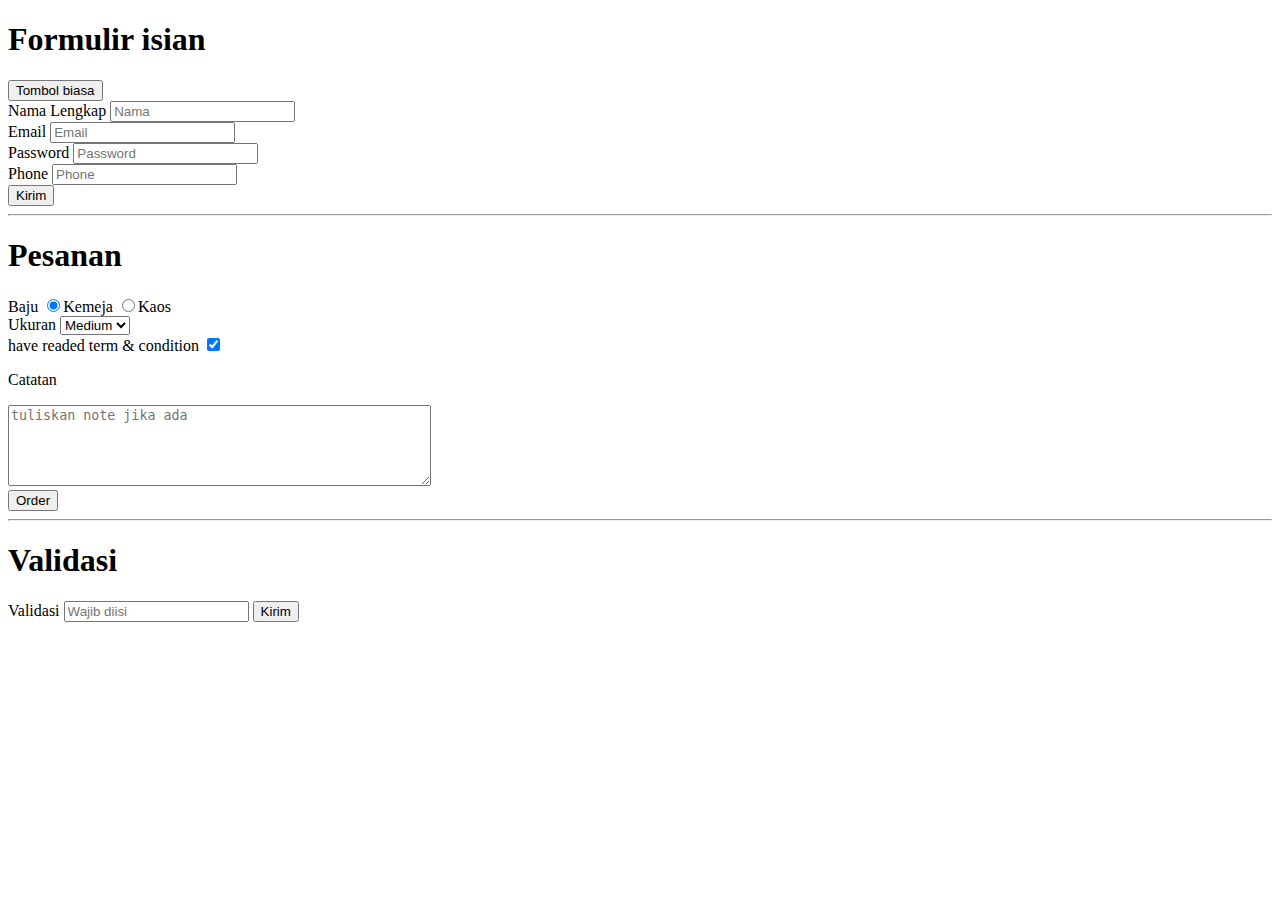
<file: Latihan HTML/form.html>
<!DOCTYPE html>
<html lang="en">
<head>
    <meta charset="UTF-8">
    <meta http-equiv="X-UA-Compatible" content="IE=edge">
    <meta name="viewport" content="width=device-width, initial-scale=1.0">
    <title>Formulir</title>
</head>
<body>
    <h1>Formulir isian</h1>
    <form action="\daftar" method="post">
        <button type="button">Tombol biasa</button>
        <div>
            <label for="name">Nama Lengkap</label>
            <input type="text" placeholder="Nama" id="name" name="name">    
        </div>
        <div>
            <label for="email">Email</label>
            <input type="email" placeholder="Email" id="email" name="email">    
        </div>
        <div>
            <label for="password">Password</label>
            <input type="password" placeholder="Password" id="password" name="password">    
        </div>
        <div>
            <label for="phone">Phone</label>
            <input type="number" placeholder="Phone" id="phone" name="phone">     
        </div>
        <button type="submit">Kirim</button>
    </form>
    <hr>
    <h1>Pesanan</h1>
    <form action="/order">
        <div>
        <label for="">Baju</label>
        <input type="radio" name="Baju" id="" value="Kemeja" checked><label for="">Kemeja</label>
        <input type="radio" name="Baju" id="" value="Kaos"><label for="">Kaos</label>
        </div>
        <div>
            <label for="ukuran">Ukuran</label>
            <select name="ukuran" id="ukuran">
                <option>-</option>
                <option value="s">Small</option>
                <option value="m" selected>Medium</option>
                <option value="l">Large</option>
            </select>
        </div>
        <div>
            <label for="term">have readed term & condition</label>
            <input type="checkbox" name="term" id="yes" value="yes" checked>
        </div>
        <div>
            <p>
            <label for="note">Catatan</label>
            </p>
            <textarea name="note" id="note" cols="50" rows="5" placeholder="tuliskan note jika ada"></textarea>
        </div>
        <button type="submit">Order</button>
    </form>
    <hr>
    <h1>Validasi</h1>
    <form action="valid">
        <label for="validasi">Validasi</label>
        <input type="text" name="name" required minlength="3" maxlength="5" placeholder="Wajib diisi" >
        <button type="submit">Kirim</button>
    </form>
</body>
</html>
</file>
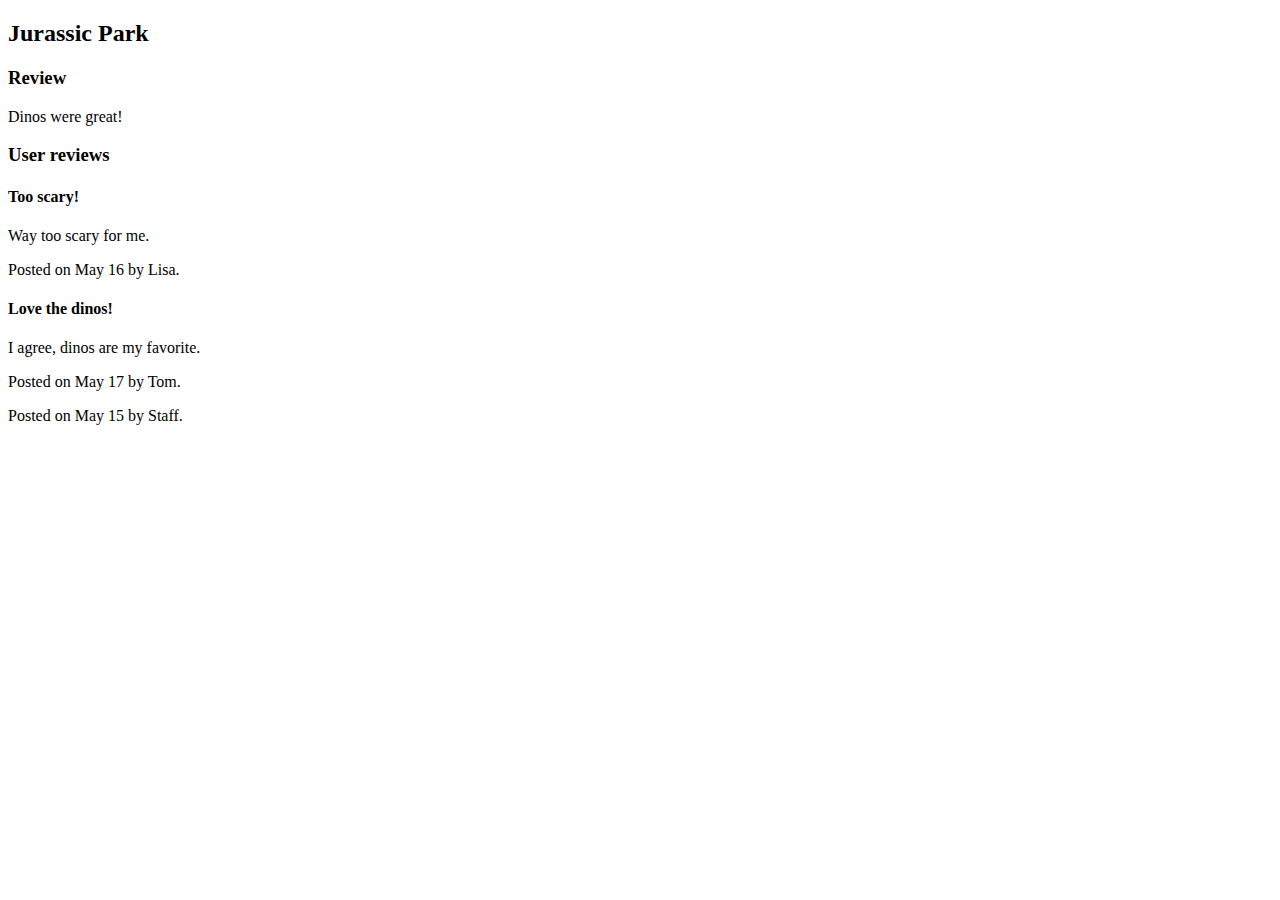
<file: Latihan HTML/mdn.html>
<!DOCTYPE html>
<html lang="en">
<head>
    <meta charset="UTF-8">
    <meta http-equiv="X-UA-Compatible" content="IE=edge">
    <meta name="viewport" content="width=device-width, initial-scale=1.0">
    <title>Example Mdn</title>
</head>
<body>
    <article class="film_review">
        <h2>Jurassic Park</h2>
        <section class="main_review">
          <h3>Review</h3>
          <p>Dinos were great!</p>
        </section>
        <section class="user_reviews">
          <h3>User reviews</h3>
          <article class="user_review">
            <h4>Too scary!</h4>
            <p>Way too scary for me.</p>
            <footer>
              <p>
                Posted on
                <time datetime="2015-05-16 19:00">May 16</time>
                by Lisa.
              </p>
            </footer>
          </article>
          <article class="user_review">
            <h4>Love the dinos!</h4>
            <p>I agree, dinos are my favorite.</p>
            <footer>
              <p>
                Posted on
                <time datetime="2015-05-17 19:00">May 17</time>
                by Tom.
              </p>
            </footer>
          </article>
        </section>
        <footer>
          <p>
            Posted on
            <time datetime="2015-05-15 19:00">May 15</time>
            by Staff.
          </p>
        </footer>
      </article>
</body>
</html>
</file>
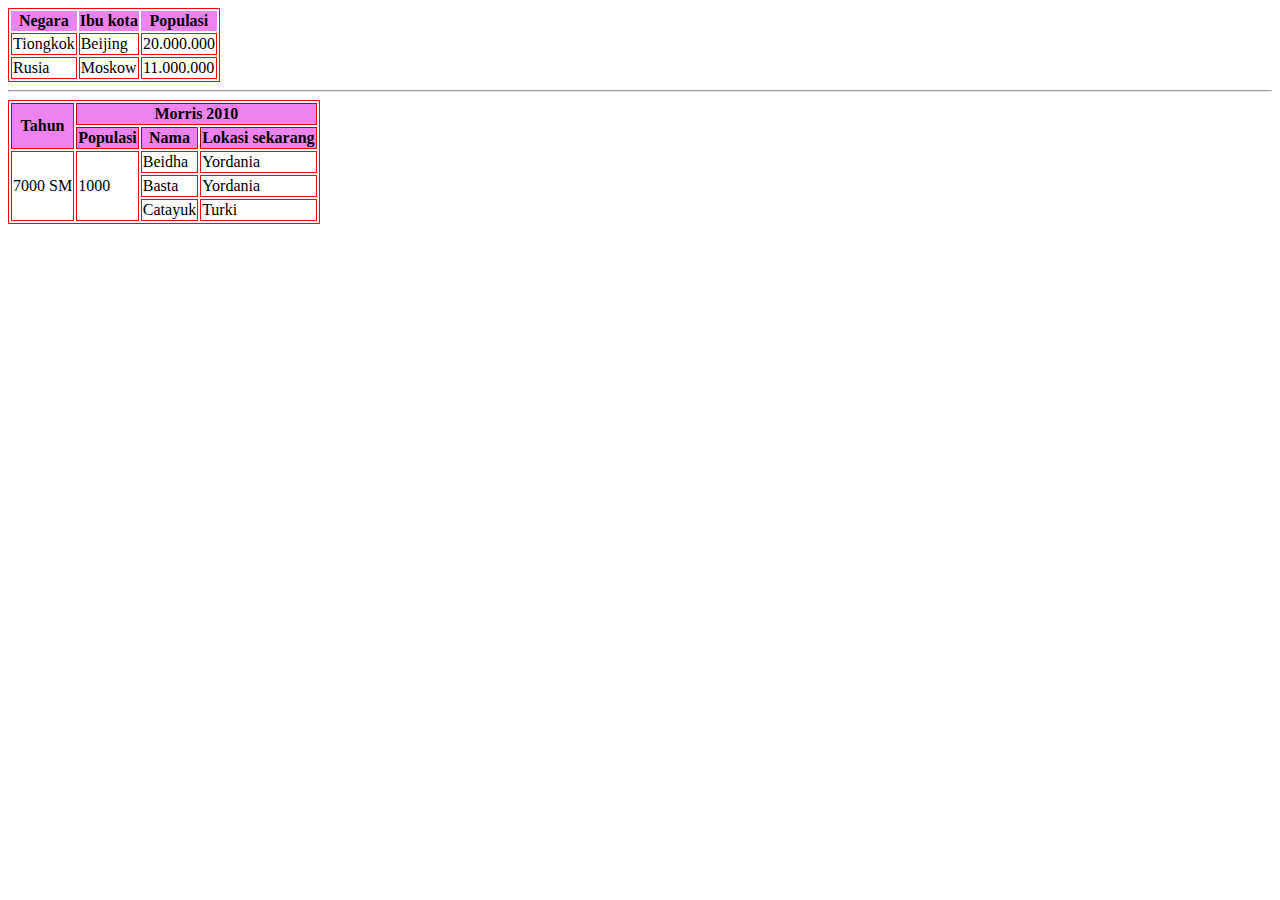
<file: Latihan HTML/table.html>
<!DOCTYPE html>
<html lang="en">
<head>
    <meta charset="UTF-8">
    <meta http-equiv="X-UA-Compatible" content="IE=edge">
    <meta name="viewport" content="width=device-width, initial-scale=1.0">
    <link rel="stylesheet" href="style.css">
    <title>Table</title>
</head>
<body>
    <table>
        <thead>
        <tr>
            <th>Negara</th>
            <th>Ibu kota</th>
            <th>Populasi</th>
        </tr>
        </thead>
        <tr>
            <td>Tiongkok</td>
            <td>Beijing</td>
            <td>20.000.000</td>
        </tr>
        <tr>
            <td>Rusia</td>
            <td>Moskow</td>
            <td>11.000.000</td>
        </tr>
    </table>

    <hr>
    <table border="1">
        <thead>
            <tr>
                <th rowspan="2">Tahun</th>
                <th colspan="3">Morris 2010</th>
            </tr>
            <tr>
                <th>Populasi</th>
                <th>Nama</th>
                <th>Lokasi sekarang</th>
            </tr>
        </thead>
        <tbody>
            <tr>
                <td rowspan="3">7000 SM</td>
                <td rowspan="3">1000</td>
                <td>Beidha</td>
                <td>Yordania</td>
            </tr>
            <tr>
                <td>Basta</td>
                <td>Yordania</td>
            </tr>
            <tr>
                <td>Catayuk</td>
                <td>Turki</td>
            </tr>
        </tbody>
    </table>
</body>
</html>
</file>
<file: Latihan HTML/style.css>
.logo {
    border: 1px ridge #f00;
    background-color: #ff0;
    padding: .5rem;
    display: flex;
    flex-direction: column;
}
.logo img {
        width: auto;
}
.logo p {
    font: small;
    text-align:center ;
}

table, td {
    border:1px solid #f00;
}

thead {
    background-color: violet;
    color: black;
}
</file>
